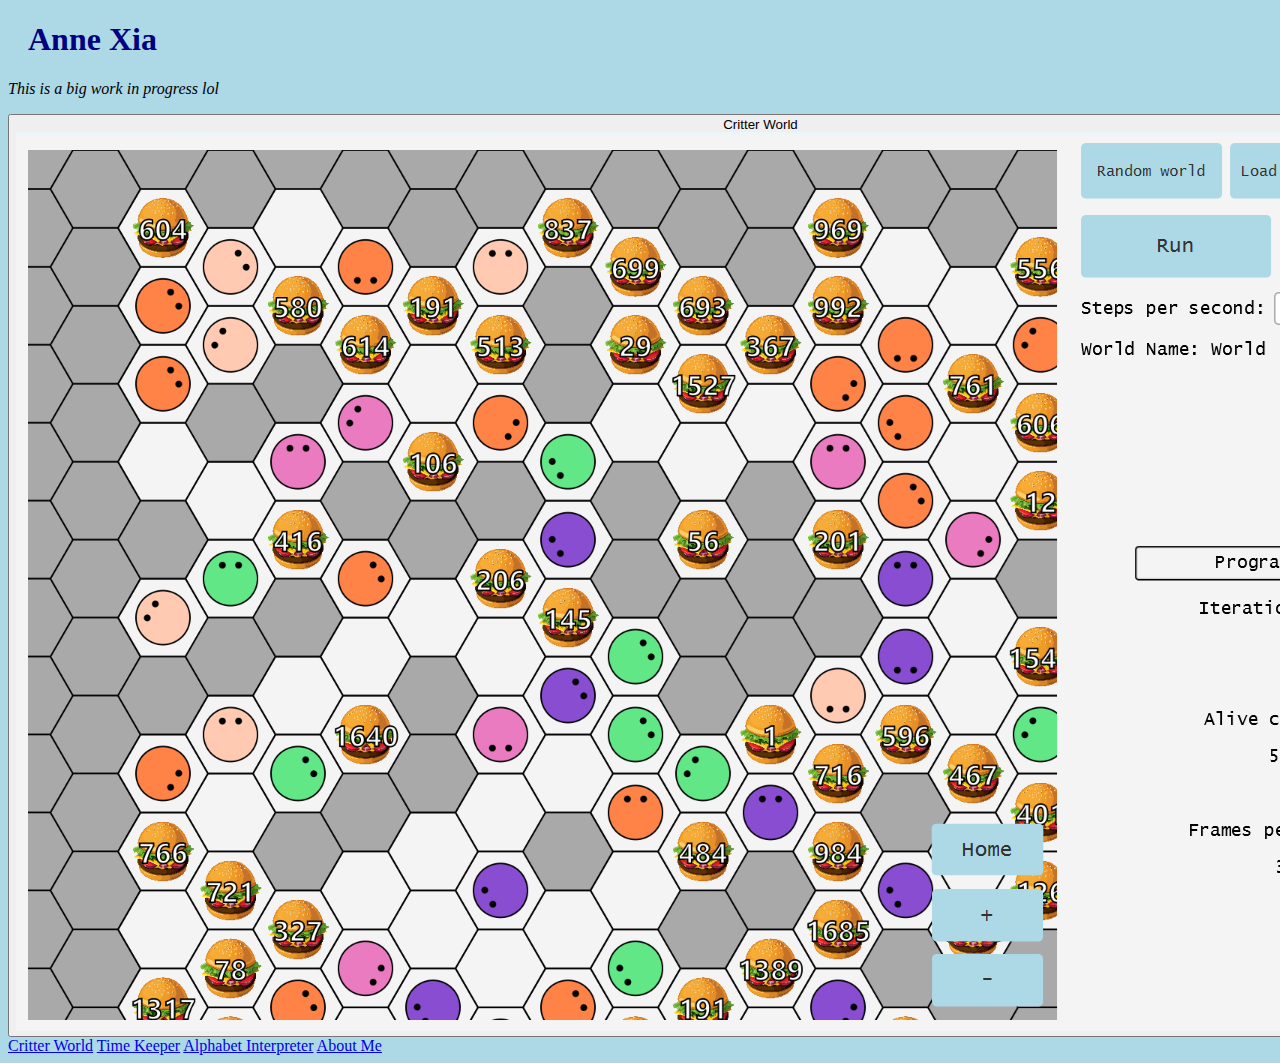
<file: index.html>
<!DOCTYPE html>
<html>
<head>
<link rel="stylesheet" href="style.css">
</head>
<body>

<h1>Anne Xia</h1>

<p><em>This is a big work in progress lol</em></p>

<div id="project-div">
    <button class="project-btn" onclick="onProjectClicked('critterworld.html')">
        <div class="project-container">
            <div class="project-overlay">
                Critter World
            </div>
            <img class="project-image" src="img/critterworld/critter_0.png"/>
        </div>
    </button>
</div>


<a href="critterworld.html">Critter World</a>
<a href="timekeeper.html">Time Keeper</a>
<a href="alphabet.html">Alphabet Interpreter</a>
<a href="about.html">About Me</a>

</body>

<script>
function onProjectClicked(url) {
    window.location = url;
}
</script>

</html>
</file>
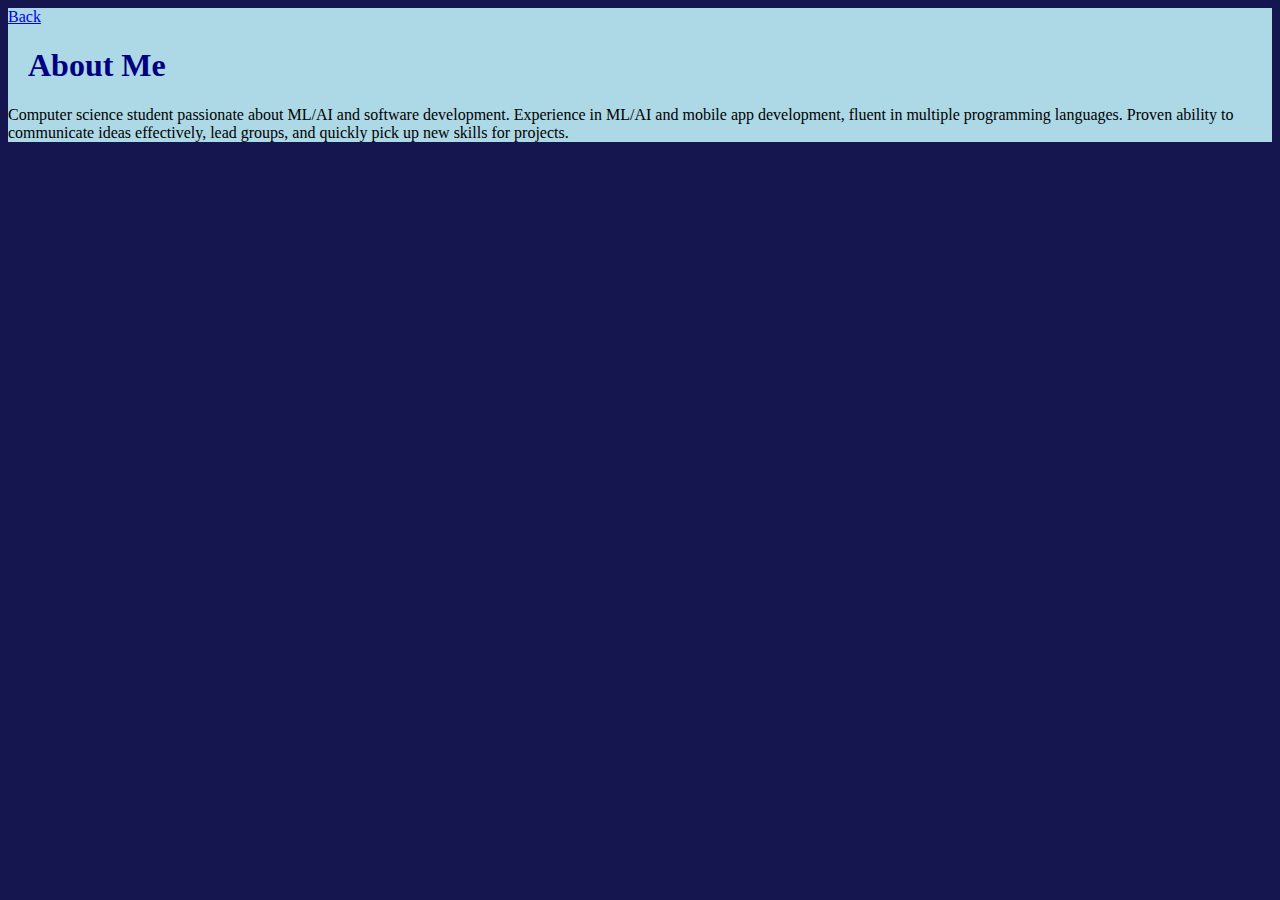
<file: about.html>
<!DOCTYPE html>
<html>
<head>
<link rel="stylesheet" href="style.css">
</head>
<style>
    html {
        background: rgb(21, 21, 79); 
    }
</style>
<body>

<div class="content">
    <a href="index.html">Back</a>

    <h1>About Me</h1>

    <p>Computer science student passionate about ML/AI and software development.
        Experience in ML/AI and mobile app development, fluent in multiple programming languages.
        Proven ability to communicate ideas effectively, lead groups, and quickly pick up new skills for projects.</p>

    <div id="image-gallery"></div>
</div>

</body>

<script src="script.js"></script>
<script>
const images = [
];

buildGallery(images);
</script>

</html>
</file>
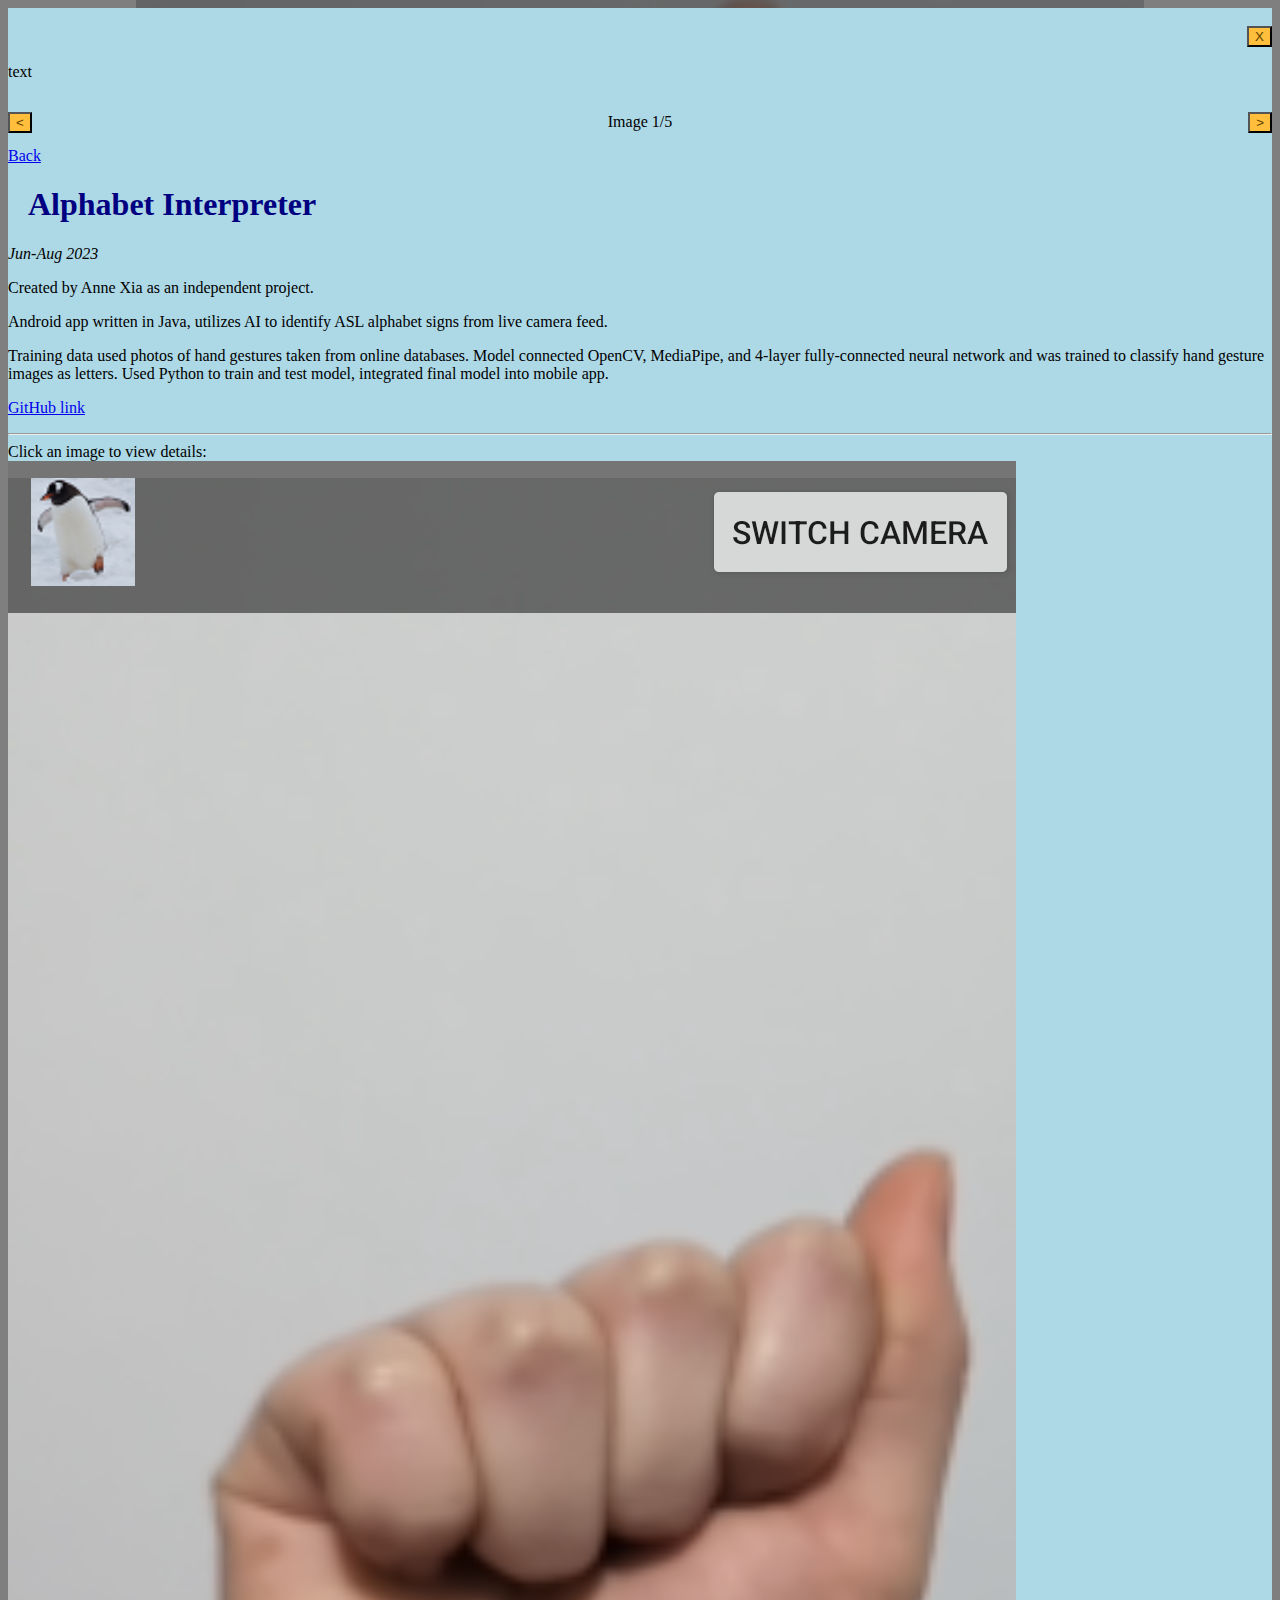
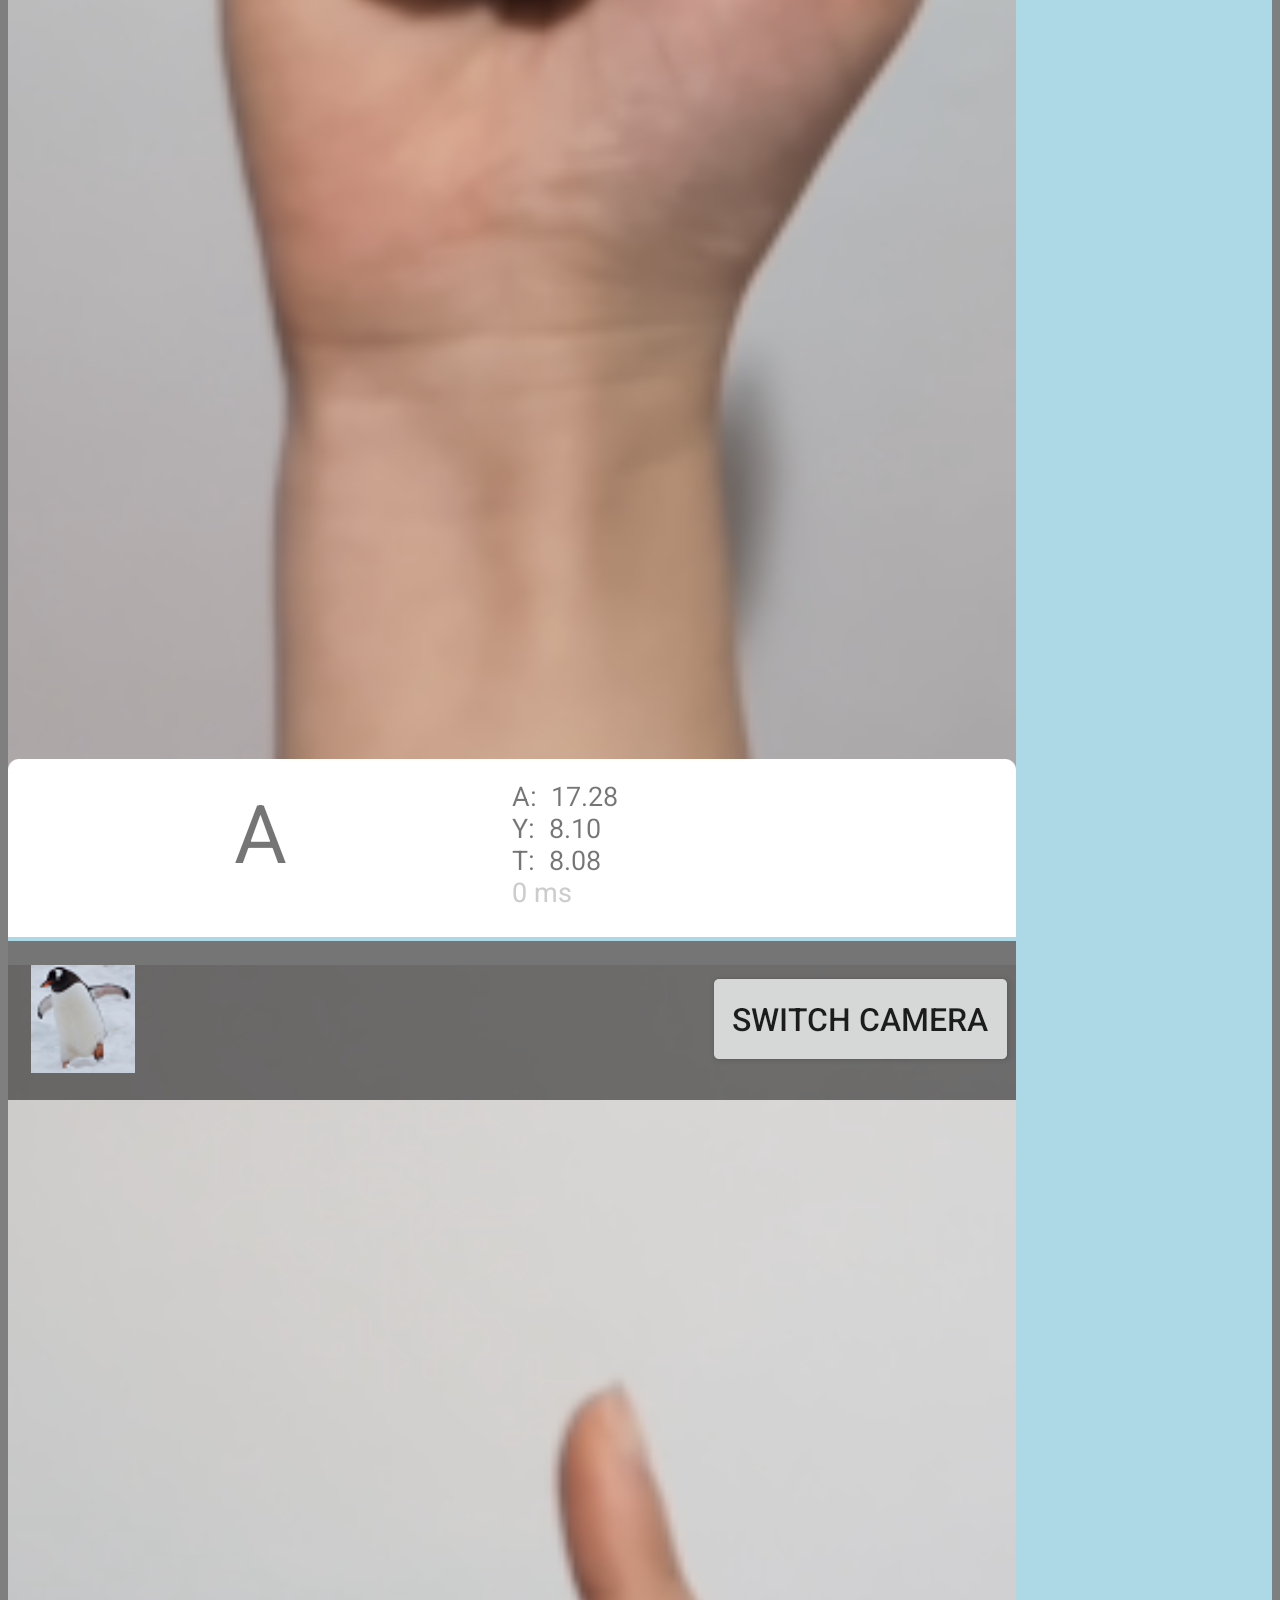
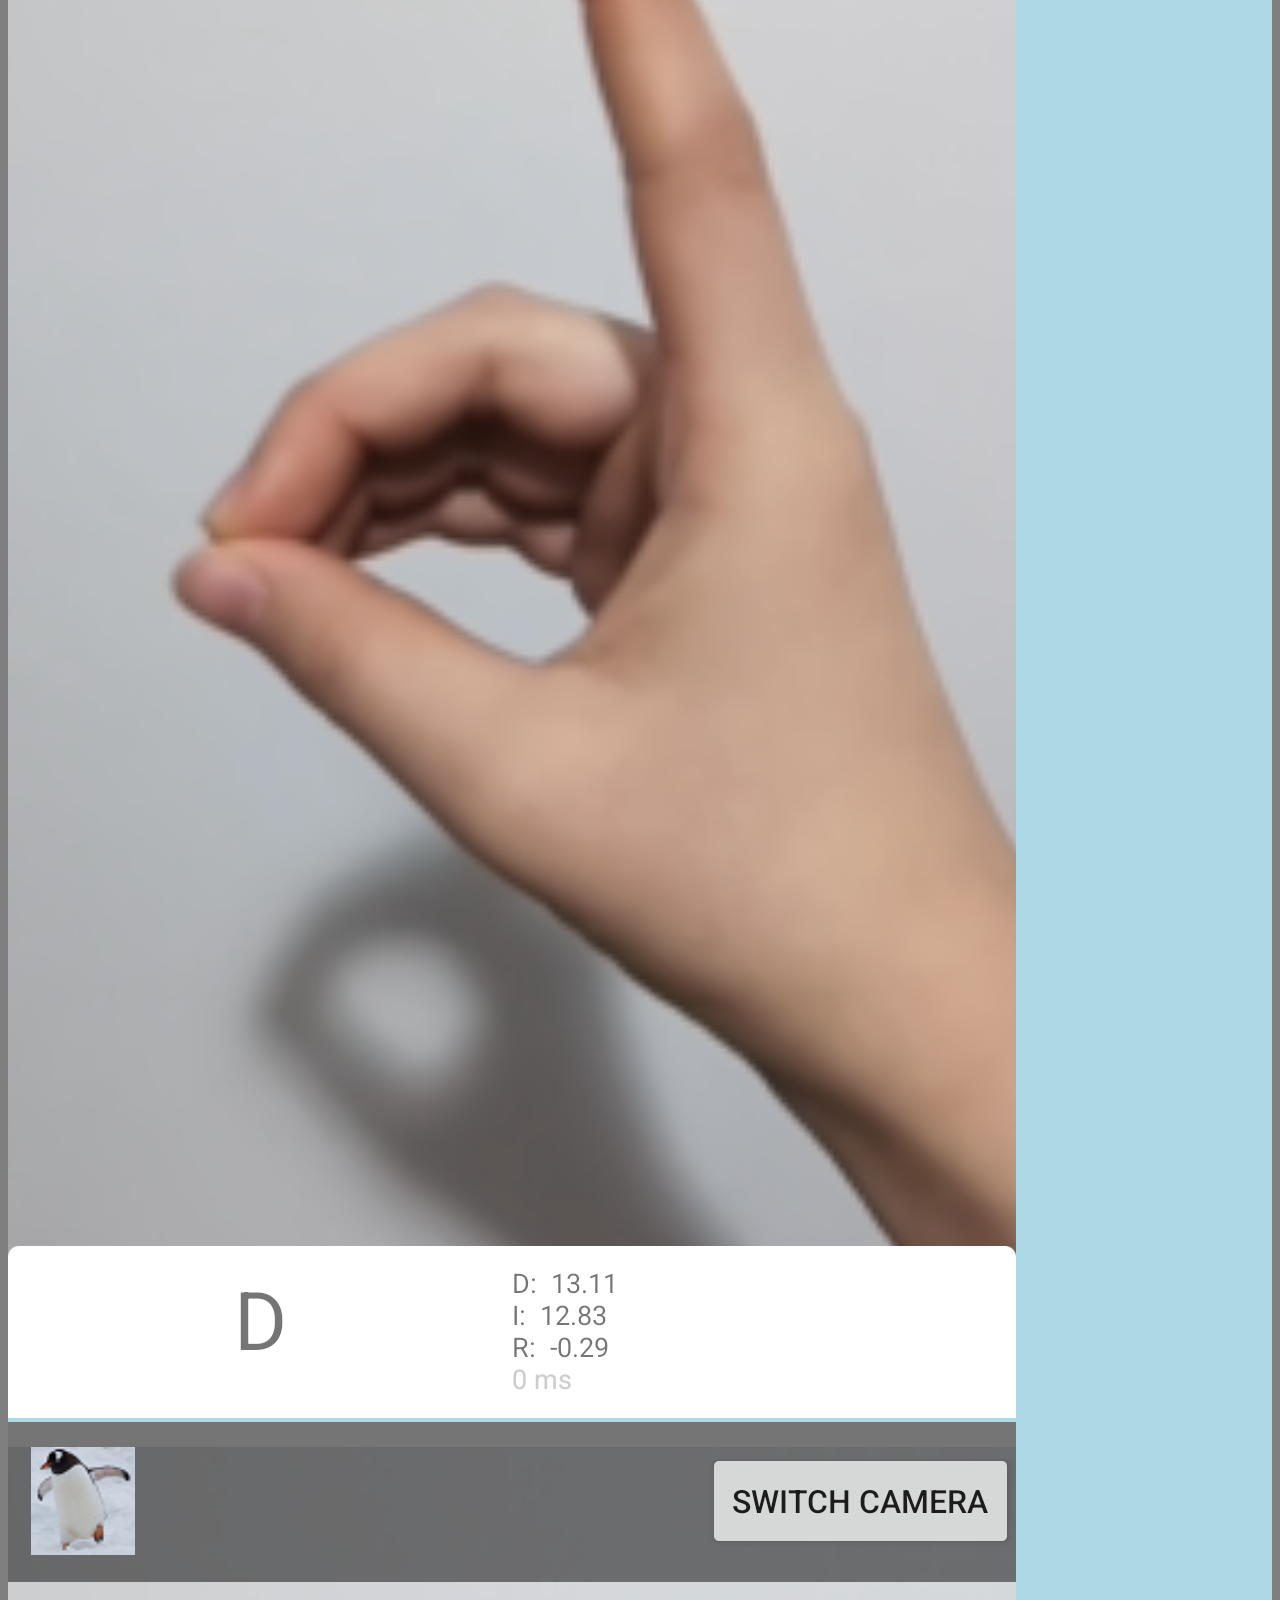
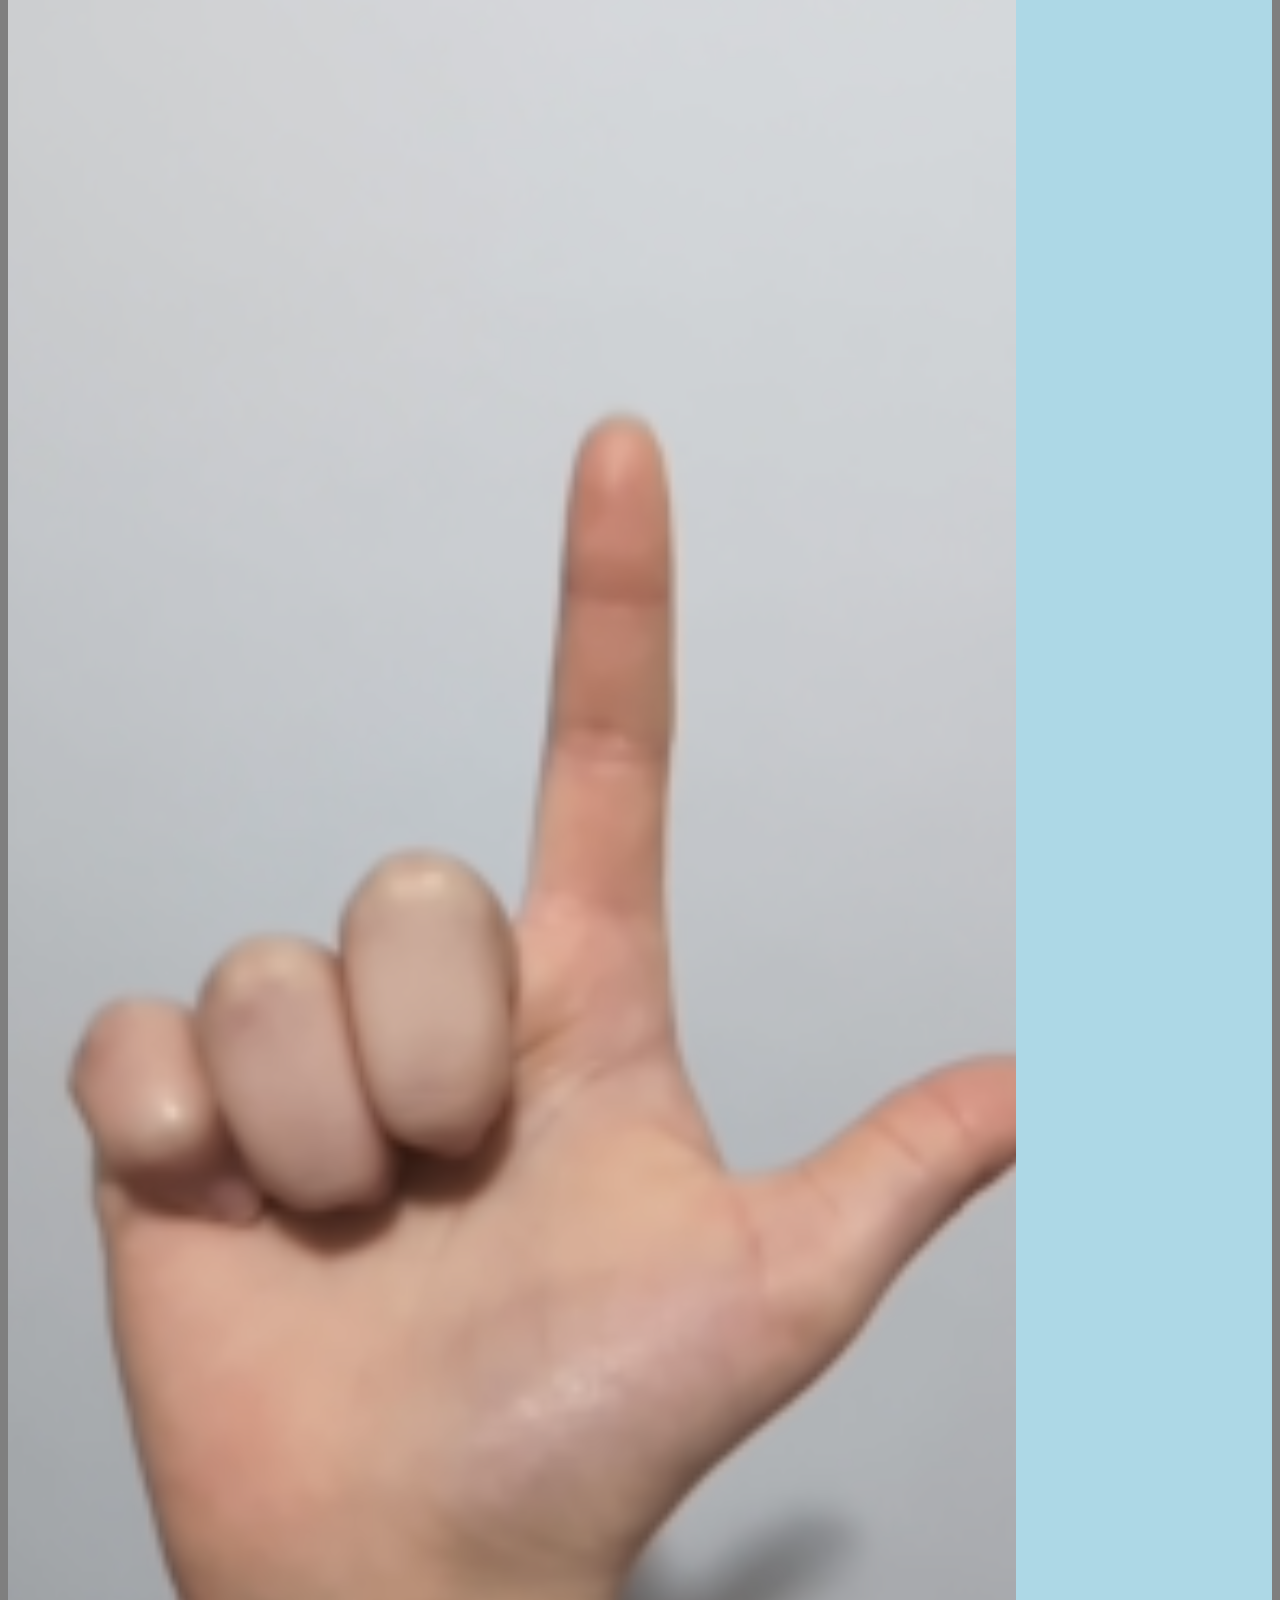
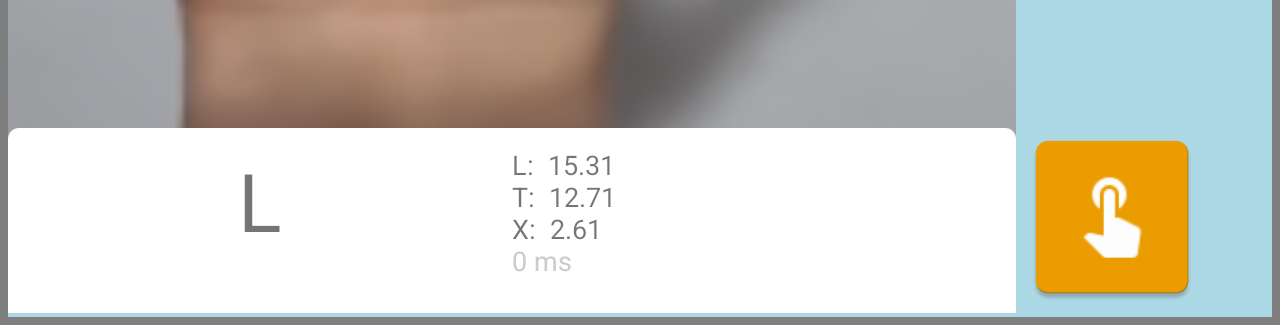
<file: alphabet.html>
<!DOCTYPE html>
<html>
<head>
<link rel="stylesheet" href="style.css">
<title>Alphabet Interpreter | Anne Xia</title>
</head>
<style>
    html {
        background: linear-gradient( rgba(0, 0, 0, 0.5), rgba(0, 0, 0, 0.5) ), url(img/alphabet/alpha_l.png) no-repeat center center fixed;
    }
    
    .image-btn {
        background-color: rgb(255, 190, 60);
        color: rgb(97, 65, 0);
    }
</style>
<body>

<div id="image-view">
    <div id="image-view-img-container">
        <image id="image-view-img"/>
    </div>
    <div id="image-view-text">
        <div style="display: flex; width: 100%; flex-direction: row-reverse; height: 4%">
            <button class="image-btn" id="close" onclick="onCloseClicked()">X</button>
        </div>
        <div style="overflow: auto; height: 90%">
            <p id="image-view-txt">text
            </p>
        </div>
        <div style="display:flex; flex-direction: row; width: 100%; align-self: center; justify-content: space-between;  align-items:center; height: 6%">
            <button class="image-btn" id="left" onclick="onLeftClicked()">&lt;</button>
            <p id="image-view-label">Image 1/5</p>
            <button class="image-btn" id="right" onclick="onRightClicked()">&gt;</button>
        </div>
    </div>
</div>

<div class="container">
<div class="content">
    <div class="content1 back">
        <a href="index.html">Back</a>
    </div>
    <div class="content1 internal">

        <h1>Alphabet Interpreter</h1>
        <p><em>Jun-Aug 2023</em></p>
        <!-- <p><em>Jun-Aug 2023</em> | Java, Python, Machine learning, Android development </p> -->

        <p>Created by Anne Xia as an independent project.</p>

        <p>Android app written in Java, utilizes AI to identify ASL alphabet signs from live camera feed.</p>

        <p>Training data used photos of hand gestures taken from online databases. Model connected OpenCV, MediaPipe, and 4-layer fully-connected neural network
            and was trained to classify hand gesture images as letters.
        Used Python to train and test model, integrated final model into mobile app.
        </p>

        <p><a href="https://github.com/summerxa/asl-ai-app">GitHub link</a></p>

        <div id="image-gallery"></div>
    </div>
</div>
</div>

</body>

<script src="gallery_script.js"></script>
<script>
const images = [
    {
        "src": "img/alphabet/alpha_a.png",
        "alt": "Screenshot of the app with a hand signing the letter A.",
        "txt": "The app recognizes this hand gesture as the letter A, with other possible candidates listed below as Y and T.",
        "i": 0
    },
    {
        "src": "img/alphabet/alpha_d.png",
        "alt": "Screenshot of the app with a hand signing the letter D.",
        "txt": "The app recognizes this hand gesture as the letter D, with other possible candidates listed below as I and R.",
        "i": 1
    },
    {
        "src": "img/alphabet/alpha_l.png",
        "alt": "Screenshot of the app with a hand signing the letter L.",
        "txt": "The app recognizes this hand gesture as the letter L, with other possible candidates listed below as T and X.",
        "i": 2
    },
    {
        "src": "img/alphabet/alpha_0.png",
        "alt": "The app icon, an orange background image with a white clipart of a hand.",
        "txt": "The icon for the app, which is used in the launcher and while the app is loading.",
        "i": 3
    }
];

buildGallery(images);
</script>

</html>
</file>
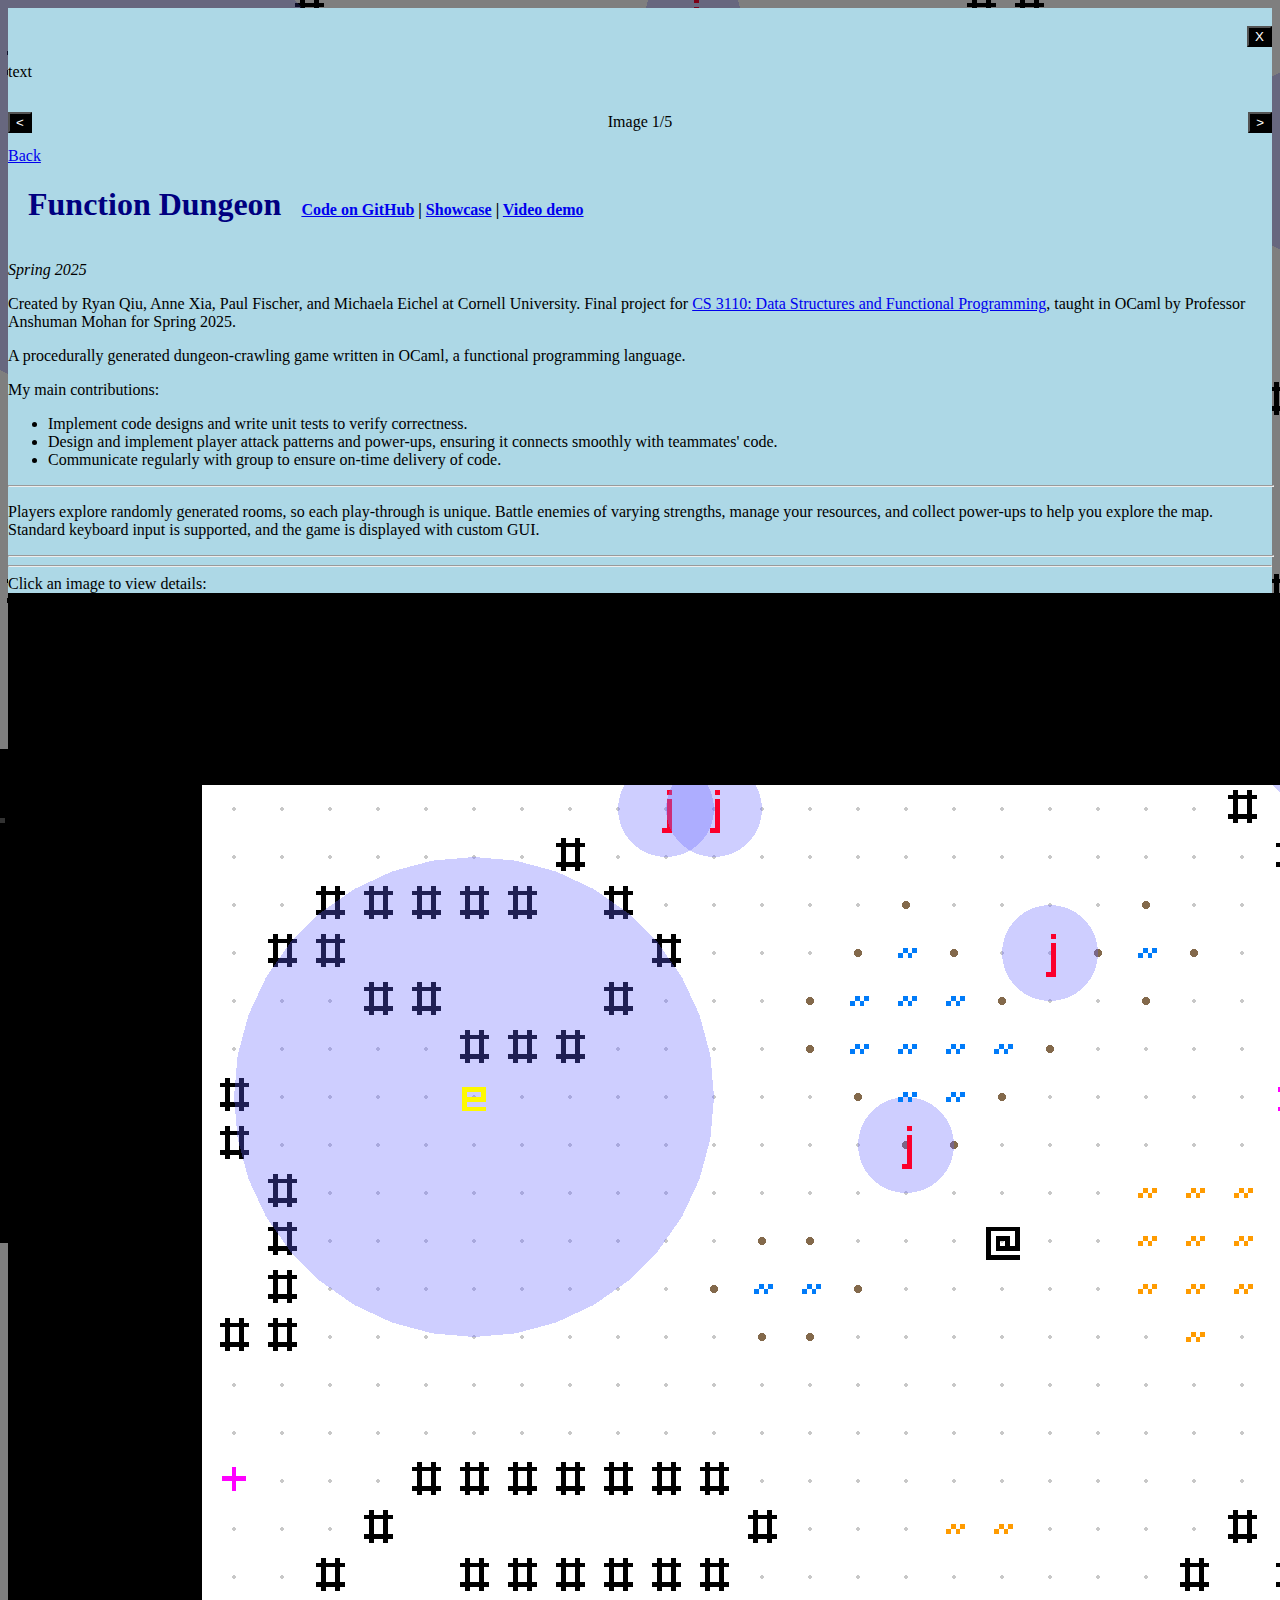
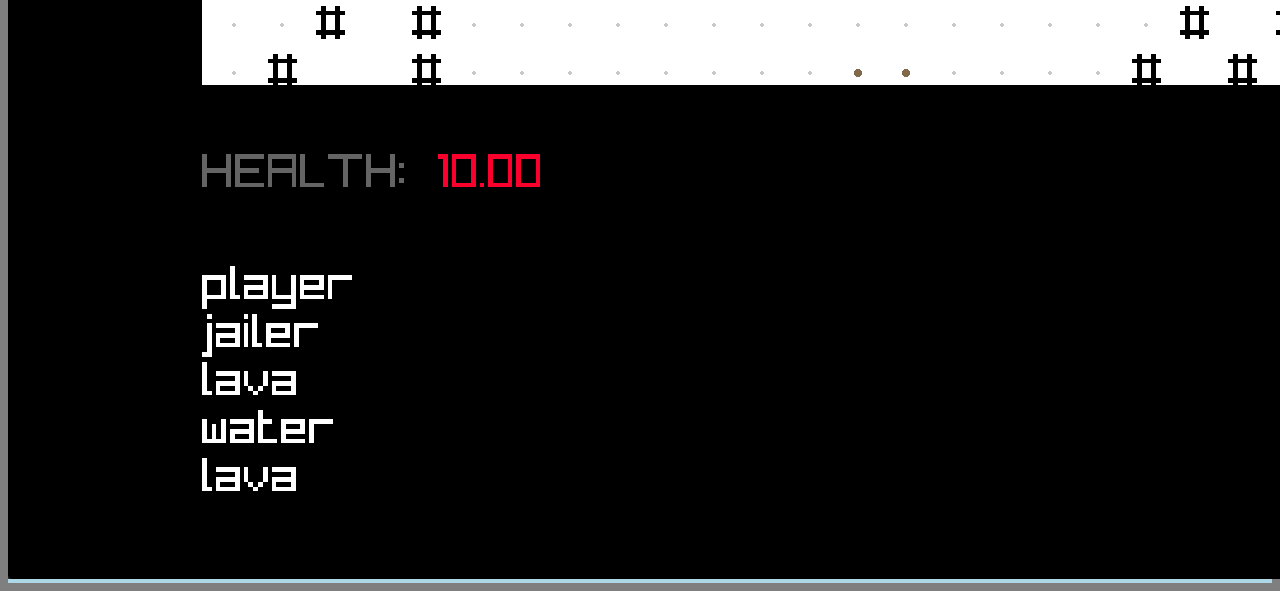
<file: functiondungeon.html>
<!DOCTYPE html>
<html>
<head>
<link rel="stylesheet" href="style.css">
<title>Function Dungeon | Anne Xia</title>
</head>
<style>
    html {
        background: linear-gradient( rgba(0, 0, 0, 0.5), rgba(0, 0, 0, 0.5) ), url(img/functiondungeon/func_0.png) no-repeat center center fixed;
    }

    .image-btn {
        background-color: black;
        color: white;
    }
</style>
<body>

<div id="image-view">
    <div id="image-view-img-container">
        <image id="image-view-img"/>
    </div>
    <div id="image-view-text">
        <div style="display: flex; width: 100%; flex-direction: row-reverse; height: 4%">
            <button class="image-btn" id="close" onclick="onCloseClicked()">X</button>
        </div>
        <div style="overflow: auto; height: 90%">
            <p id="image-view-txt">text
            </p>
        </div>
        <div style="display:flex; flex-direction: row; width: 100%; align-self: center; justify-content: space-between; align-items:center; height: 6%">
            <button class="image-btn" id="left" onclick="onLeftClicked()">&lt;</button>
            <p id="image-view-label">Image 1/5</p>
            <button class="image-btn" id="right" onclick="onRightClicked()">&gt;</button>
        </div>
    </div>
</div>

<div class="container">
    <div class="content">
        <div class="content1 back">
            <a href="index.html">Back</a>
        </div>
        <div class="content1 internal">
            <div style="display: flex; gap: 20px; align-items: baseline;">
                <h1>Function Dungeon</h1>
                <h4><a href="https://github.com/PaulTsemingFischer/FunctionDungeon">Code on GitHub</a> |
                <a href="https://pages.github.coecis.cornell.edu/cs3110/gallery-2025sp/">Showcase</a> |
                <a href="https://www.youtube.com/watch?v=FfrpSSiHGa4">Video demo</a></h4>
            </div>
            <p><em>Spring 2025</em></p>

            <p>Created by Ryan Qiu, Anne Xia, Paul Fischer, and Michaela Eichel at Cornell University. Final project for
                <a href="https://www.cs.cornell.edu/courses/cs3110/2025sp/">CS 3110: Data Structures and Functional Programming</a>,
                taught in OCaml by Professor Anshuman Mohan for Spring 2025.</p>

            <p>
                A procedurally generated dungeon-crawling game written in OCaml, a functional programming language.
            </p>

            <div>
                <p>
                My main contributions:
                    <ul>
                        <li>Implement code designs and write unit tests to verify correctness.</li>
                        <li>Design and implement player attack patterns and power-ups, ensuring it connects smoothly with teammates' code.</li>
                        <li>Communicate regularly with group to ensure on-time delivery of code.</li>
                    </ul>
                </p>
            </div>

            <hr style="width:100%">

            <p>Players explore randomly generated rooms, so each play-through is unique.
                Battle enemies of varying strengths, manage your resources, and collect power-ups to help you explore the map.
                Standard keyboard input is supported, and the game is displayed with custom GUI.</p>

            <hr style="width:100%">

            <div id="image-gallery"></div>
        </div>
    </div>
</div>

</body>

<script src="gallery_script.js"></script>
<script>
const images = [
    {
        "src": "img/functiondungeon/func_0.png",
        "alt": "Screenshot of the game.",
        "txt": "An average playthrough of the game. The map is rendered using colored ASCII symbols, with \"@\" representing the player. Blue circles represent enemy attack ranges, and the letter at the center of each circle is an enemy. Magenta letters represent random power-ups that the player can pick up. The map also contains various types of procedurally-generated terrain, such as water (blue), lava (orange), and walls (#).",
        "i": 0
    }
];

buildGallery(images);
</script>

</html>
</file>
<file: style.css>
body {
    background-color: lightblue;
}

h1 {
    color: navy;
    margin-left: 20px;
}
</file>
